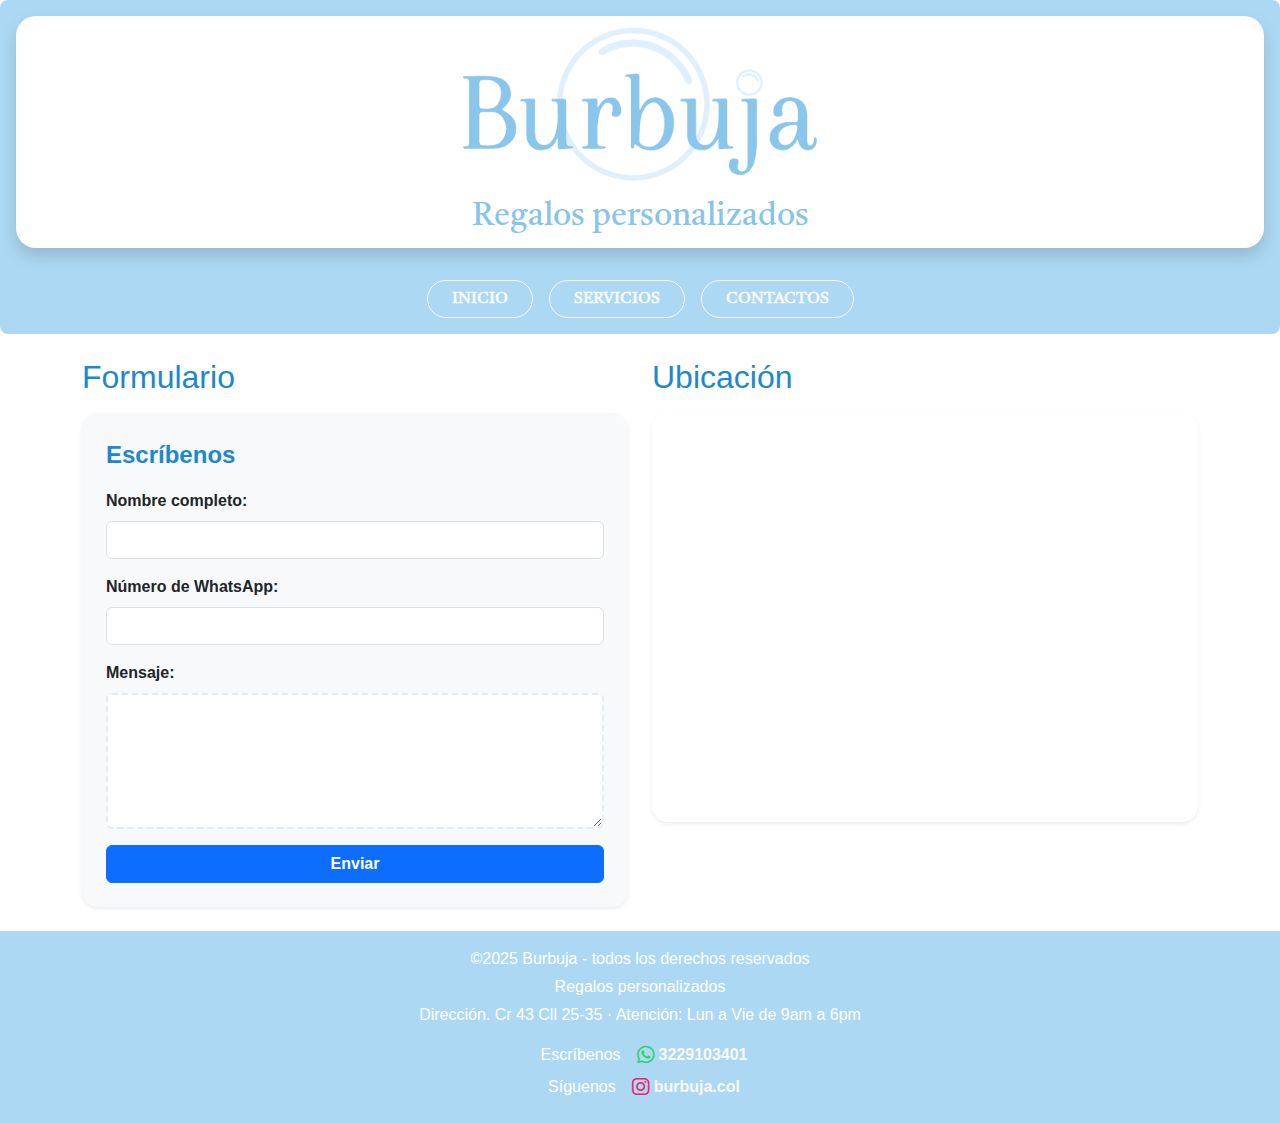
<file: assets/page/contactos.html>
<!DOCTYPE html>
<html lang="es">
<head>
  <meta charset="UTF-8" />
  <meta name="viewport" content="width=device-width, initial-scale=1.0" />
  <meta name="description" content="Accesorios personalizados: relicarios y regalos con significado, con envío a toda Colombia y detalles que llegan al corazón." />
  <meta name="author" content="Brayan Henao" />
  <meta name="robots" content="index, follow" />

 
  <meta property="og:title" content="Burbuja" />
  <meta property="og:description" content="Accesorios personalizados: relicarios y regalos con significado, con envío a toda Colombia y detalles que llegan al corazón." />
  <meta property="og:type" content="website" />
  <meta property="og:url" content="https://usuario.github.io/tu-repo/assets/page/contactos.html" />
  <meta property="og:image" content="https://usuario.github.io/tu-repo/assets/image/logo.png" />

  <title>Burbuja.col - Contacto</title>


  <link rel="shortcut icon" href="../../favicon.ico" type="image/x-icon" />


  <link rel="prev" href="./servicios.html" />
  <link rel="next" href="../../index.html" />
  <link rel="canonical" href="https://usuario.github.io/tu-repo/assets/page/contactos.html" />

  <link rel="preload" href="../font/castoro-v19-latin-regular.woff2" as="font" type="font/woff2" crossorigin />
  <link rel="stylesheet" href="https://cdnjs.cloudflare.com/ajax/libs/font-awesome/6.5.0/css/all.min.css" />


  <link href="https://cdn.jsdelivr.net/npm/bootstrap@5.3.3/dist/css/bootstrap.min.css" rel="stylesheet" />

  <link rel="stylesheet" href="../css/main.css" />
</head>

<body class="bg-white text-dark fw-normal" style="font-family: Arial, sans-serif;">

<header class="bg-primary text-white text-center p-3 rounded-3">
  <div class="bg-white p-1 text-center shadow" style="border-radius: 20px;">
    <img src="../image/logo.png" alt="logo Burbuja.co" class="img-fluid mb-2" style="max-height: 170px;">
    <h1 class="fs-2 fw-normal" style="font-family: 'Castoro', serif; color: #87c4eb; transition: color 0.3s;">
      Regalos personalizados
    </h1>
  </div>

  <div class="pt-3">
    <nav aria-label="Navegación principal" class="pt-3" style="font-family:'Castoro';">
      <ul class="nav justify-content-center gap-3">
        <li class="nav-item">
          <a class="btn btn-outline-light rounded-pill fw-semibold px-4" href="../../index.html">INICIO</a>
        </li>
        <li class="nav-item">
          <a class="btn btn-outline-light rounded-pill fw-semibold px-4" href="./servicios.html">SERVICIOS</a>
        </li>
        <li class="nav-item">
          <a class="btn btn-outline-light rounded-pill fw-semibold px-4" href="./contactos.html" aria-label="page">CONTACTOS</a>
        </li>
      </ul>
    </nav>
  </div>
</header>

<main class="container my-4">
  <div class="row g-4 align-items-start">

    <section class="col-md-6">
      <h2 class="text-primary-dark mb-3">Formulario</h2>

      <form action="#" method="post" class="bg-light p-4 rounded-4 shadow-sm" novalidate>
        <fieldset>
          <legend class="text-primary-dark fw-bold mb-3">Escríbenos</legend>

          <div class="mb-3">
            <label for="nombre" class="form-label fw-semibold">Nombre completo:</label>
            <input type="text" id="nombre" name="nombre" class="form-control" required>
          </div>

          <div class="mb-3">
            <label for="whatsapp" class="form-label fw-semibold">Número de WhatsApp:</label>
            <input type="tel" id="whatsapp" name="whatsapp" class="form-control" inputmode="tel" required>
          </div>

          <div class="mb-3">
            <label for="mensaje" class="form-label fw-semibold">Mensaje:</label>
            <textarea name="mensaje" id="mensaje" rows="5" class="form-control" required></textarea>
          </div>

          <div class="d-grid">
            <button type="submit" class="btn btn-primary fw-semibold">Enviar</button>
          </div>
        </fieldset>
      </form>
    </section>

    <section class="col-md-6">
      <h2 class="text-primary-dark mb-3">Ubicación</h2>

      <div class="ratio ratio-4x3 shadow-sm rounded-4 overflow-hidden">
        <iframe
          src="https://www.google.com/maps/embed?pb=!1m18!1m12!1m3!1d1667.331689494729!2d-75.55107406398562!3d6.315451245497987!2m3!1f0!2f0!3f0!3m2!1i1024!2i768!4f13.1!3m3!1m2!1s0x8e442f14a1e6324d%3A0xd24b2e5f0ad032e6!2sConjunto%20residencial%20Madera%20Natural!5e0!3m2!1ses-419!2sco!4v1758727028295!5m2!1ses-419!2sco"
          style="border:0;" allowfullscreen loading="lazy"
          referrerpolicy="no-referrer-when-downgrade">
        </iframe>
      </div>
    </section>
  </div>
</main>

<footer class="bg-primary text-white text-center py-3 mt-4">
  <div class="container">
    <div class="footer-info mb-2">
      <p class="mb-1">&copy;2025 Burbuja - todos los derechos reservados</p>
      <p class="mb-1">Regalos personalizados</p>
      <p class="mb-0">
        <address id="direccion" class="mb-0">Dirección. Cr 43 Cll 25-35</address>
      </p>
    </div>

    <div class="footer-contactos d-flex justify-content-center align-items-center gap-2 my-2">
      <p class="mb-0"><address class="mb-0">Escríbenos</address></p>
      <a href="https://wa.me/573229103401" target="_blank"
         class="link-light fw-bold text-decoration-none d-inline-flex align-items-center gap-1"
         title="Escríbenos por WhatsApp">
        <i class="fa-brands fa-whatsapp fs-5"></i> 3229103401
      </a>
    </div>

    <div class="footer-redes d-flex justify-content-center align-items-center gap-2 my-2">
      <p class="mb-0"><address class="mb-0">Síguenos</address></p>
      <a href="https://www.instagram.com/burbuja.col/" target="_blank"
         class="link-light fw-bold text-decoration-none d-inline-flex align-items-center gap-1"
         title="Instagram burbuja.col">
        <i class="fa-brands fa-instagram fs-5"></i> burbuja.col
      </a>
    </div>
  </div>
</footer>


<script src="https://cdn.jsdelivr.net/npm/bootstrap@5.3.3/dist/js/bootstrap.bundle.min.js"></script>

<script>

  const direccion = document.getElementById('direccion');
  if (direccion) {
    direccion.style.setProperty('color', 'white', 'important');
    if (!direccion.innerText.includes('Atención:')) {
      direccion.innerText += ' · Atención: Lun a Vie de 9am a 6pm';
    }
  }

 
  function validar() {
    const nombre   = document.getElementById("nombre").value.trim();
    const whatsapp = document.getElementById("whatsapp").value.trim();
    const mensaje  = document.getElementById("mensaje").value.trim();

    if (!nombre) {
      alert("El campo nombre está vacío");
    } else if (!whatsapp) {
      alert("El campo número de WhatsApp está vacío");
    } else if (!mensaje) {
      alert("El campo mensaje está vacío");
    } else {
      alert("Hola " + nombre + ", tu mensaje fue enviado correctamente");
    }
  }

  document.querySelector("form button")?.addEventListener("click", function (event) {
    event.preventDefault();
    validar();
  });
</script>

</body>
</html>
</file>
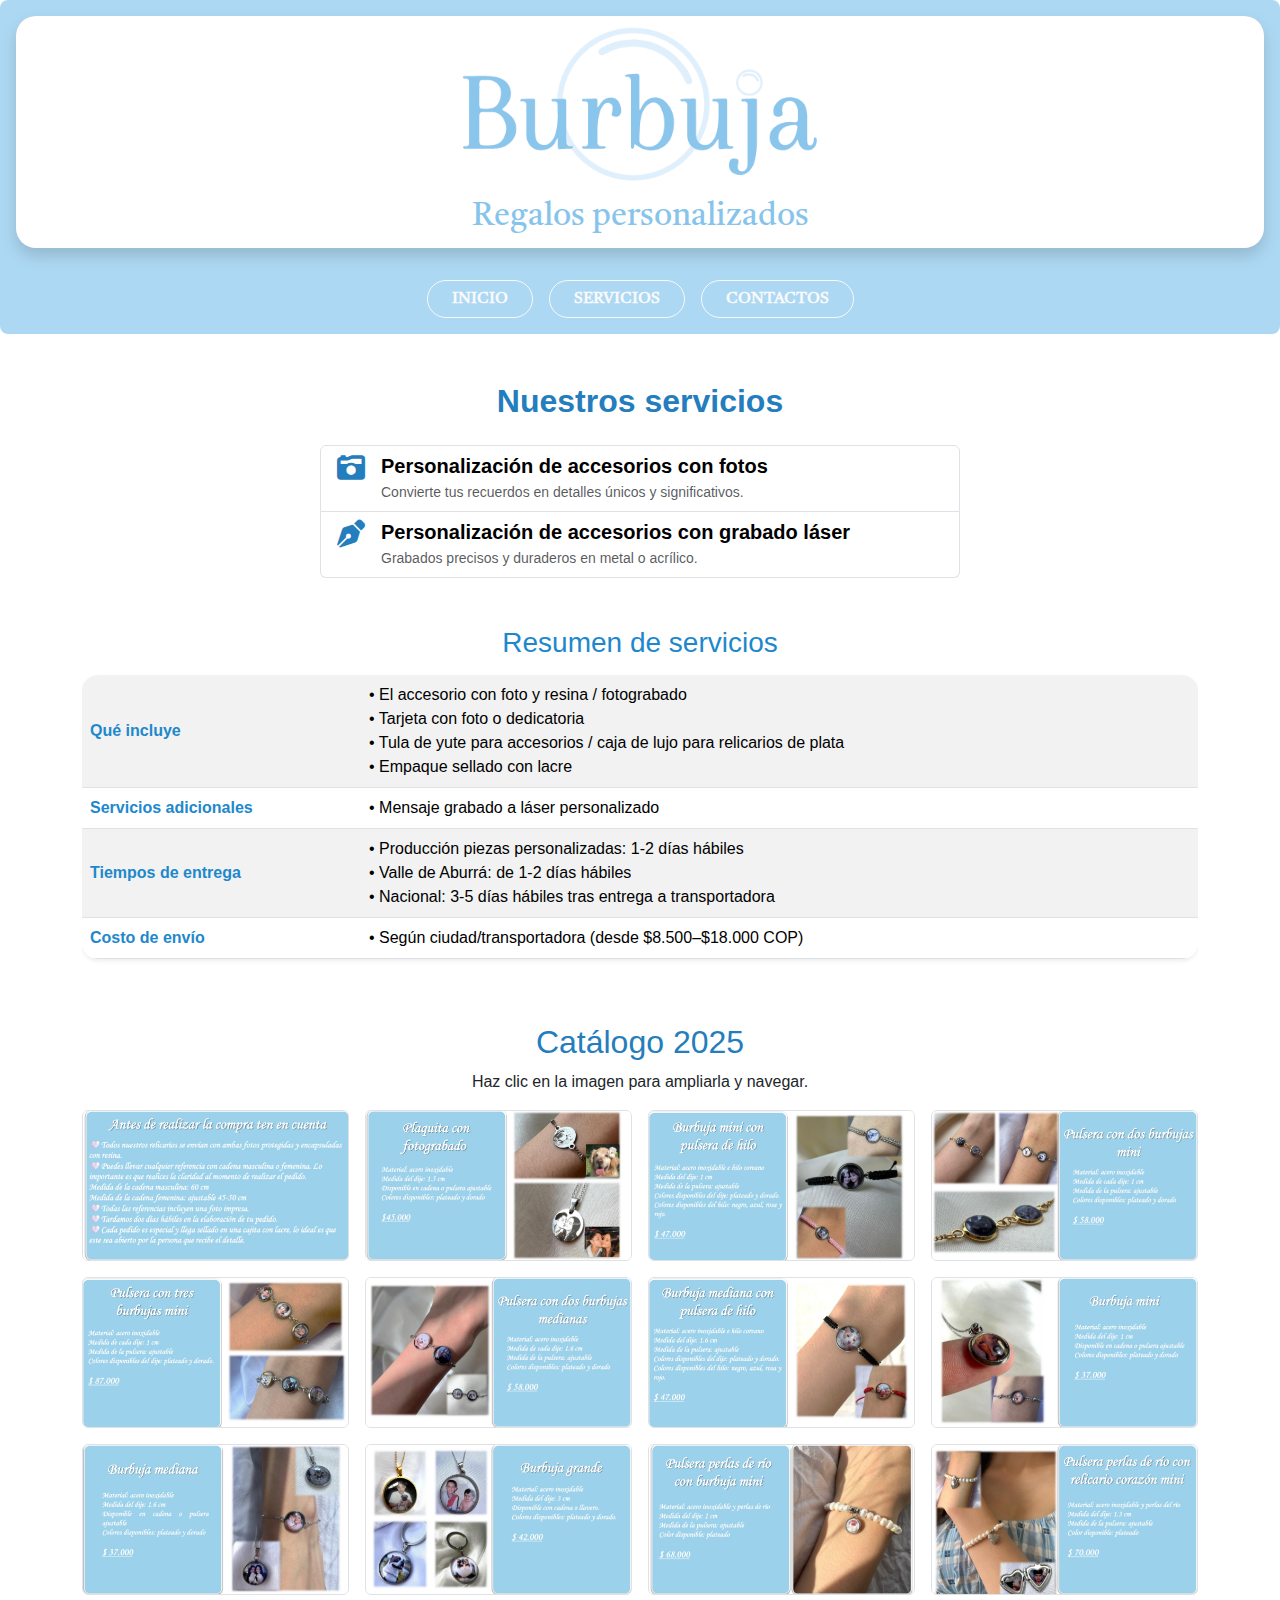
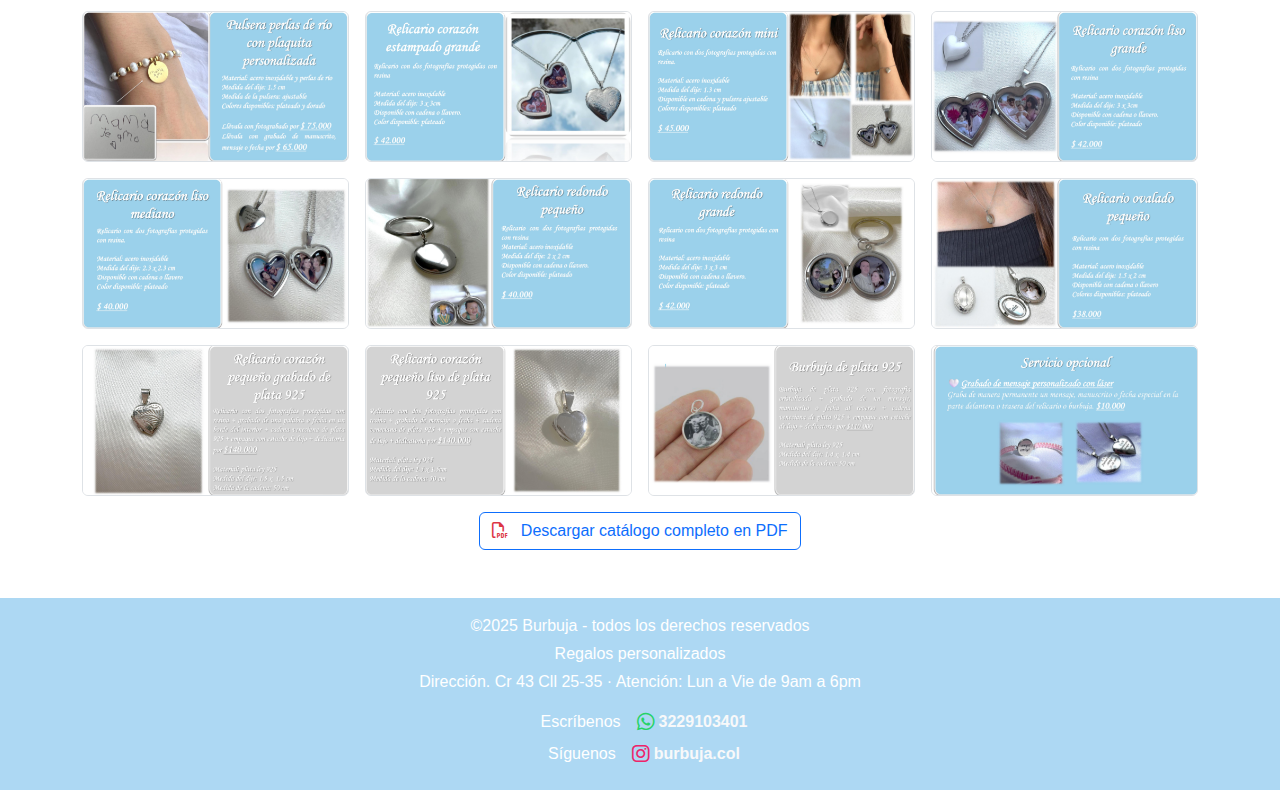
<file: assets/page/servicios.html>
<!DOCTYPE html>
<html lang="es">
<head>
  <meta charset="UTF-8" />
  <meta name="viewport" content="width=device-width, initial-scale=1.0" />
  <meta name="description" content="Accesorios personalizados: relicarios y regalos con significado, con envío a toda Colombia y detalles que llegan al corazón." />
  <meta name="author" content="Brayan Henao" />
  <meta name="robots" content="index, follow" />

  
  <meta property="og:title" content="Burbuja" />
  <meta property="og:description" content="Accesorios personalizados: relicarios y regalos con significado, con envío a toda Colombia y detalles que llegan al corazón." />
  <meta property="og:type" content="website" />
  <meta property="og:url" content="https://usuario.github.io/tu-repo/assets/page/servicios.html" />
  <meta property="og:image" content="https://usuario.github.io/tu-repo/assets/image/logo.png" />

  <title>Burbuja.col - servicios</title>

 
  <link rel="shortcut icon" href="../../favicon.ico" type="image/x-icon" />
  <link rel="next" href="./contactos.html" />
  <link rel="prev" href="../../index.html" />
  <link rel="canonical" href="https://usuario.github.io/tu-repo/assets/page/servicios.html" />

  
  <link rel="preload" href="../font/castoro-v19-latin-regular.woff2" as="font" type="font/woff2" crossorigin />


  <link rel="stylesheet" href="https://cdnjs.cloudflare.com/ajax/libs/font-awesome/6.5.0/css/all.min.css" />
  <link href="https://cdn.jsdelivr.net/npm/bootstrap@5.3.3/dist/css/bootstrap.min.css" rel="stylesheet" />


  <link rel="stylesheet" href="../css/main.css" />
</head>

<body class="bg-white text-dark fw-normal" style="font-family: Arial, sans-serif;">
<header class="bg-primary text-white text-center p-3 rounded-3">
  <div class="bg-white p-1 text-center shadow" style="border-radius: 20px;">
    <img src="../image/logo.png" alt="logo Burbuja.co" class="img-fluid mb-2" style="max-height: 170px;">
    <h1 class="fs-2 fw-normal" style="font-family: 'Castoro', serif; color: #87c4eb; transition: color 0.3s;">
      Regalos personalizados
    </h1>
  </div>

  <div class="pt-3">
    <nav aria-label="Navegación principal" class="pt-3" style="font-family:'Castoro';">
      <ul class="nav justify-content-center gap-3">
        <li class="nav-item">
          <a class="btn btn-outline-light rounded-pill fw-semibold px-4" href="../../">INICIO</a>
        </li>
        <li class="nav-item">
          <a class="btn btn-outline-light rounded-pill fw-semibold px-4" href="./servicios.html" aria-label="page">SERVICIOS</a>
        </li>
        <li class="nav-item">
          <a class="btn btn-outline-light rounded-pill fw-semibold px-4" href="./contactos.html">CONTACTOS</a>
        </li>
      </ul>
    </nav>
  </div>
</header>

<main id="content">
  <section class="my-5">
    <h2 class="text-primary text-center fw-bold mb-4">Nuestros servicios</h2>

    <ol class="list-group list-group-numbered col-12 col-md-8 col-lg-6 mx-auto svc-list">
      <li class="list-group-item">
        <div class="d-flex align-items-start gap-3">
          <i class="fa-solid fa-camera-retro fs-3 text-primary"></i>
          <div>
            <h5 class="fw-semibold mb-1">Personalización de accesorios con fotos</h5>
            <p class="mb-0 text-muted small">Convierte tus recuerdos en detalles únicos y significativos.</p>
          </div>
        </div>
      </li>

      <li class="list-group-item">
        <div class="d-flex align-items-start gap-3">
          <i class="fa-solid fa-pen-nib fs-3 text-primary"></i>
          <div>
            <h5 class="fw-semibold mb-1">Personalización de accesorios con grabado láser</h5>
            <p class="mb-0 text-muted small">Grabados precisos y duraderos en metal o acrílico.</p>
          </div>
        </div>
      </li>
    </ol>
  </section>

  <style>
    .list-group-numbered > .list-group-item::before { display: none !important; }
    section.my-5 > h2 { color: #247dbc !important; }
    .svc-list i.fa-solid { color: #247dbc !important; }
  </style>

  <section id="tabla-servicios" class="container my-4">
    <h3 class="text-primary-dark text-center mb-3">Resumen de servicios</h3>

    <div class="table-responsive">
      <table class="table table-striped align-middle shadow-sm rounded-4 overflow-hidden">
        <tbody>
          <tr>
            <th scope="row" class="text-primary-dark w-25">Qué incluye</th>
            <td>
              • El accesorio con foto y resina / fotograbado<br>
              • Tarjeta con foto o dedicatoria<br>
              • Tula de yute para accesorios / caja de lujo para relicarios de plata<br>
              • Empaque sellado con lacre
            </td>
          </tr>
          <tr>
            <th scope="row" class="text-primary-dark w-25">Servicios adicionales</th>
            <td>• Mensaje grabado a láser personalizado</td>
          </tr>
          <tr>
            <th scope="row" class="text-primary-dark w-25">Tiempos de entrega</th>
            <td>
              • Producción piezas personalizadas: 1-2 días hábiles<br>
              • Valle de Aburrá: de 1-2 días hábiles <br>
              • Nacional: 3-5 días hábiles tras entrega a transportadora
            </td>
          </tr>
          <tr>
            <th scope="row" class="text-primary-dark w-25">Costo de envío</th>
            <td>• Según ciudad/transportadora (desde $8.500–$18.000 COP)</td>
          </tr>
        </tbody>
      </table>
    </div>
  </section>

  <section id="catalogo" class="container my-5">
    <h2 class="text-primary-dark text-center">Catálogo 2025</h2>
    <p class="text-center">Haz clic en la imagen para ampliarla y navegar.</p>

    <div class="row g-3">
     
      <div class="col-6 col-md-4 col-lg-3">
        <a href="#" class="d-block border rounded overflow-hidden"
           data-bs-toggle="modal" data-bs-target="#catalogoModal" data-bs-slide-to="0"
           aria-label="Ver catálogo página 1">
          <img src="../catalog/Catalogo_page-0002.jpg" class="img-fluid" alt="Catálogo Burbuja – página 1" loading="lazy">
        </a>
      </div>

      <div class="col-6 col-md-4 col-lg-3">
        <a href="#" class="d-block border rounded overflow-hidden"
           data-bs-toggle="modal" data-bs-target="#catalogoModal" data-bs-slide-to="1"
           aria-label="Ver catálogo página 2">
          <img src="../catalog/Catalogo_page-0003.jpg" class="img-fluid" alt="Catálogo Burbuja – página 2" loading="lazy">
        </a>
      </div>

      <div class="col-6 col-md-4 col-lg-3">
        <a href="#" class="d-block border rounded overflow-hidden"
           data-bs-toggle="modal" data-bs-target="#catalogoModal" data-bs-slide-to="2"
           aria-label="Ver catálogo página 3">
          <img src="../catalog/Catalogo_page-0004.jpg" class="img-fluid" alt="Catálogo Burbuja – página 3" loading="lazy">
        </a>
      </div>

      <div class="col-6 col-md-4 col-lg-3">
        <a href="#" class="d-block border rounded overflow-hidden"
           data-bs-toggle="modal" data-bs-target="#catalogoModal" data-bs-slide-to="3"
           aria-label="Ver catálogo página 4">
          <img src="../catalog/Catalogo_page-0005.jpg" class="img-fluid" alt="Catálogo Burbuja – página 4" loading="lazy">
        </a>
      </div>

    
      <div class="col-6 col-md-4 col-lg-3">
        <a href="#" class="d-block border rounded overflow-hidden"
           data-bs-toggle="modal" data-bs-target="#catalogoModal" data-bs-slide-to="4"
           aria-label="Ver catálogo página 5">
          <img src="../catalog/Catalogo_page-0006.jpg" class="img-fluid" alt="Catálogo Burbuja – página 5" loading="lazy">
        </a>
      </div>

      <div class="col-6 col-md-4 col-lg-3">
        <a href="#" class="d-block border rounded overflow-hidden"
           data-bs-toggle="modal" data-bs-target="#catalogoModal" data-bs-slide-to="5"
           aria-label="Ver catálogo página 6">
          <img src="../catalog/Catalogo_page-0007.jpg" class="img-fluid" alt="Catálogo Burbuja – página 6" loading="lazy">
        </a>
      </div>

      <div class="col-6 col-md-4 col-lg-3">
        <a href="#" class="d-block border rounded overflow-hidden"
           data-bs-toggle="modal" data-bs-target="#catalogoModal" data-bs-slide-to="6"
           aria-label="Ver catálogo página 7">
          <img src="../catalog/Catalogo_page-0008.jpg" class="img-fluid" alt="Catálogo Burbuja – página 7" loading="lazy">
        </a>
      </div>

      <div class="col-6 col-md-4 col-lg-3">
        <a href="#" class="d-block border rounded overflow-hidden"
           data-bs-toggle="modal" data-bs-target="#catalogoModal" data-bs-slide-to="7"
           aria-label="Ver catálogo página 8">
          <img src="../catalog/Catalogo_page-0009.jpg" class="img-fluid" alt="Catálogo Burbuja – página 8" loading="lazy">
        </a>
      </div>

      <div class="col-6 col-md-4 col-lg-3">
        <a href="#" class="d-block border rounded overflow-hidden"
           data-bs-toggle="modal" data-bs-target="#catalogoModal" data-bs-slide-to="8"
           aria-label="Ver catálogo página 9">
          <img src="../catalog/Catalogo_page-0010.jpg" class="img-fluid" alt="Catálogo Burbuja – página 9" loading="lazy">
        </a>
      </div>

      <div class="col-6 col-md-4 col-lg-3">
        <a href="#" class="d-block border rounded overflow-hidden"
           data-bs-toggle="modal" data-bs-target="#catalogoModal" data-bs-slide-to="9"
           aria-label="Ver catálogo página 10">
          <img src="../catalog/Catalogo_page-0011.jpg" class="img-fluid" alt="Catálogo Burbuja – página 10" loading="lazy">
        </a>
      </div>

      <div class="col-6 col-md-4 col-lg-3">
        <a href="#" class="d-block border rounded overflow-hidden"
           data-bs-toggle="modal" data-bs-target="#catalogoModal" data-bs-slide-to="10"
           aria-label="Ver catálogo página 11">
          <img src="../catalog/Catalogo_page-0012.jpg" class="img-fluid" alt="Catálogo Burbuja – página 11" loading="lazy">
        </a>
      </div>

      <div class="col-6 col-md-4 col-lg-3">
        <a href="#" class="d-block border rounded overflow-hidden"
           data-bs-toggle="modal" data-bs-target="#catalogoModal" data-bs-slide-to="11"
           aria-label="Ver catálogo página 12">
          <img src="../catalog/Catalogo_page-0013.jpg" class="img-fluid" alt="Catálogo Burbuja – página 12" loading="lazy">
        </a>
      </div>

      <div class="col-6 col-md-4 col-lg-3">
        <a href="#" class="d-block border rounded overflow-hidden"
           data-bs-toggle="modal" data-bs-target="#catalogoModal" data-bs-slide-to="12"
           aria-label="Ver catálogo página 13">
          <img src="../catalog/Catalogo_page-0014.jpg" class="img-fluid" alt="Catálogo Burbuja – página 13" loading="lazy">
        </a>
      </div>

      <div class="col-6 col-md-4 col-lg-3">
        <a href="#" class="d-block border rounded overflow-hidden"
           data-bs-toggle="modal" data-bs-target="#catalogoModal" data-bs-slide-to="13"
           aria-label="Ver catálogo página 14">
          <img src="../catalog/Catalogo_page-0015.jpg" class="img-fluid" alt="Catálogo Burbuja – página 14" loading="lazy">
        </a>
      </div>

      <div class="col-6 col-md-4 col-lg-3">
        <a href="#" class="d-block border rounded overflow-hidden"
           data-bs-toggle="modal" data-bs-target="#catalogoModal" data-bs-slide-to="14"
           aria-label="Ver catálogo página 15">
          <img src="../catalog/Catalogo_page-0016.jpg" class="img-fluid" alt="Catálogo Burbuja – página 15" loading="lazy">
        </a>
      </div>

      <div class="col-6 col-md-4 col-lg-3">
        <a href="#" class="d-block border rounded overflow-hidden"
           data-bs-toggle="modal" data-bs-target="#catalogoModal" data-bs-slide-to="15"
           aria-label="Ver catálogo página 16">
          <img src="../catalog/Catalogo_page-0017.jpg" class="img-fluid" alt="Catálogo Burbuja – página 16" loading="lazy">
        </a>
      </div>

      <div class="col-6 col-md-4 col-lg-3">
        <a href="#" class="d-block border rounded overflow-hidden"
           data-bs-toggle="modal" data-bs-target="#catalogoModal" data-bs-slide-to="16"
           aria-label="Ver catálogo página 17">
          <img src="../catalog/Catalogo_page-0018.jpg" class="img-fluid" alt="Catálogo Burbuja – página 17" loading="lazy">
        </a>
      </div>

      <div class="col-6 col-md-4 col-lg-3">
        <a href="#" class="d-block border rounded overflow-hidden"
           data-bs-toggle="modal" data-bs-target="#catalogoModal" data-bs-slide-to="17"
           aria-label="Ver catálogo página 18">
          <img src="../catalog/Catalogo_page-0019.jpg" class="img-fluid" alt="Catálogo Burbuja – página 18" loading="lazy">
        </a>
      </div>

      <div class="col-6 col-md-4 col-lg-3">
        <a href="#" class="d-block border rounded overflow-hidden"
           data-bs-toggle="modal" data-bs-target="#catalogoModal" data-bs-slide-to="18"
           aria-label="Ver catálogo página 19">
          <img src="../catalog/Catalogo_page-0020.jpg" class="img-fluid" alt="Catálogo Burbuja – página 19" loading="lazy">
        </a>
      </div>

      <div class="col-6 col-md-4 col-lg-3">
        <a href="#" class="d-block border rounded overflow-hidden"
           data-bs-toggle="modal" data-bs-target="#catalogoModal" data-bs-slide-to="19"
           aria-label="Ver catálogo página 20">
          <img src="../catalog/Catalogo_page-0021.jpg" class="img-fluid" alt="Catálogo Burbuja – página 20" loading="lazy">
        </a>
      </div>

      <div class="col-6 col-md-4 col-lg-3">
        <a href="#" class="d-block border rounded overflow-hidden"
           data-bs-toggle="modal" data-bs-target="#catalogoModal" data-bs-slide-to="20"
           aria-label="Ver catálogo página 21">
          <img src="../catalog/Catalogo_page-0022.jpg" class="img-fluid" alt="Catálogo Burbuja – página 21" loading="lazy">
        </a>
      </div>

      <div class="col-6 col-md-4 col-lg-3">
        <a href="#" class="d-block border rounded overflow-hidden"
           data-bs-toggle="modal" data-bs-target="#catalogoModal" data-bs-slide-to="21"
           aria-label="Ver catálogo página 22">
          <img src="../catalog/Catalogo_page-0023.jpg" class="img-fluid" alt="Catálogo Burbuja – página 22" loading="lazy">
        </a>
      </div>

      <div class="col-6 col-md-4 col-lg-3">
        <a href="#" class="d-block border rounded overflow-hidden"
           data-bs-toggle="modal" data-bs-target="#catalogoModal" data-bs-slide-to="22"
           aria-label="Ver catálogo página 23">
          <img src="../catalog/Catalogo_page-0024.jpg" class="img-fluid" alt="Catálogo Burbuja – página 23" loading="lazy">
        </a>
      </div>

      <div class="col-6 col-md-4 col-lg-3">
        <a href="#" class="d-block border rounded overflow-hidden"
           data-bs-toggle="modal" data-bs-target="#catalogoModal" data-bs-slide-to="23"
           aria-label="Ver catálogo página 24">
          <img src="../catalog/Catalogo_page-0025.jpg" class="img-fluid" alt="Catálogo Burbuja – página 24" loading="lazy">
        </a>
      </div>
    </div>

    <p class="text-center mt-3">
  <a href="../pdf/Catalogo.pdf"
     download="Catalogo-Burbuja.pdf"
     class="btn btn-outline-primary"
     target="_blank" rel="noopener">
    <i class="fa-regular fa-file-pdf me-2 text-danger"></i>
    Descargar catálogo completo en PDF
  </a>
</p>
  </section>


  <div class="modal fade" id="catalogoModal" tabindex="-1" aria-hidden="true">
    <div class="modal-dialog modal-xl modal-dialog-centered">
      <div class="modal-content bg-black">
        <div class="modal-body p-0">
          <div id="catalogoModalCarousel" class="carousel slide" data-bs-interval="false">
            <div class="carousel-inner">
              <div class="carousel-item active">
                <img src="../catalog/Catalogo_page-0002.jpg" class="d-block w-100" alt="Catálogo Burbuja – página 1">
              </div>
              <div class="carousel-item">
                <img src="../catalog/Catalogo_page-0003.jpg" class="d-block w-100" alt="Catálogo Burbuja – página 2">
              </div>
              <div class="carousel-item">
                <img src="../catalog/Catalogo_page-0004.jpg" class="d-block w-100" alt="Catálogo Burbuja – página 3">
              </div>
              <div class="carousel-item">
                <img src="../catalog/Catalogo_page-0005.jpg" class="d-block w-100" alt="Catálogo Burbuja – página 4">
              </div>

     
              <div class="carousel-item">
                <img src="../catalog/Catalogo_page-0006.jpg" class="d-block w-100" alt="Catálogo Burbuja – página 5">
              </div>
              <div class="carousel-item">
                <img src="../catalog/Catalogo_page-0007.jpg" class="d-block w-100" alt="Catálogo Burbuja – página 6">
              </div>
              <div class="carousel-item">
                <img src="../catalog/Catalogo_page-0008.jpg" class="d-block w-100" alt="Catálogo Burbuja – página 7">
              </div>
              <div class="carousel-item">
                <img src="../catalog/Catalogo_page-0009.jpg" class="d-block w-100" alt="Catálogo Burbuja – página 8">
              </div>
              <div class="carousel-item">
                <img src="../catalog/Catalogo_page-0010.jpg" class="d-block w-100" alt="Catálogo Burbuja – página 9">
              </div>
              <div class="carousel-item">
                <img src="../catalog/Catalogo_page-0011.jpg" class="d-block w-100" alt="Catálogo Burbuja – página 10">
              </div>
              <div class="carousel-item">
                <img src="../catalog/Catalogo_page-0012.jpg" class="d-block w-100" alt="Catálogo Burbuja – página 11">
              </div>
              <div class="carousel-item">
                <img src="../catalog/Catalogo_page-0013.jpg" class="d-block w-100" alt="Catálogo Burbuja – página 12">
              </div>
              <div class="carousel-item">
                <img src="../catalog/Catalogo_page-0014.jpg" class="d-block w-100" alt="Catálogo Burbuja – página 13">
              </div>
              <div class="carousel-item">
                <img src="../catalog/Catalogo_page-0015.jpg" class="d-block w-100" alt="Catálogo Burbuja – página 14">
              </div>
              <div class="carousel-item">
                <img src="../catalog/Catalogo_page-0016.jpg" class="d-block w-100" alt="Catálogo Burbuja – página 15">
              </div>
              <div class="carousel-item">
                <img src="../catalog/Catalogo_page-0017.jpg" class="d-block w-100" alt="Catálogo Burbuja – página 16">
              </div>
              <div class="carousel-item">
                <img src="../catalog/Catalogo_page-0018.jpg" class="d-block w-100" alt="Catálogo Burbuja – página 17">
              </div>
              <div class="carousel-item">
                <img src="../catalog/Catalogo_page-0019.jpg" class="d-block w-100" alt="Catálogo Burbuja – página 18">
              </div>
              <div class="carousel-item">
                <img src="../catalog/Catalogo_page-0020.jpg" class="d-block w-100" alt="Catálogo Burbuja – página 19">
              </div>
              <div class="carousel-item">
                <img src="../catalog/Catalogo_page-0021.jpg" class="d-block w-100" alt="Catálogo Burbuja – página 20">
              </div>
              <div class="carousel-item">
                <img src="../catalog/Catalogo_page-0022.jpg" class="d-block w-100" alt="Catálogo Burbuja – página 21">
              </div>
              <div class="carousel-item">
                <img src="../catalog/Catalogo_page-0023.jpg" class="d-block w-100" alt="Catálogo Burbuja – página 22">
              </div>
              <div class="carousel-item">
                <img src="../catalog/Catalogo_page-0024.jpg" class="d-block w-100" alt="Catálogo Burbuja – página 23">
              </div>
              <div class="carousel-item">
                <img src="../catalog/Catalogo_page-0025.jpg" class="d-block w-100" alt="Catálogo Burbuja – página 24">
              </div>
            </div>

            <button class="carousel-control-prev" type="button" data-bs-target="#catalogoModalCarousel" data-bs-slide="prev" aria-label="Anterior">
              <span class="carousel-control-prev-icon"></span>
            </button>
            <button class="carousel-control-next" type="button" data-bs-target="#catalogoModalCarousel" data-bs-slide="next" aria-label="Siguiente">
              <span class="carousel-control-next-icon"></span>
            </button>
          </div>
        </div>

        <div class="modal-footer justify-content-between">
          <button class="btn btn-light" data-bs-dismiss="modal">Cerrar</button>
          <small class="text-white-50">Desliza para navegar</small>
        </div>
      </div>
    </div>
  </div>
</main>

<footer class="bg-primary text-white text-center py-3 mt-4">
  <div class="container">
    <div class="footer-info mb-2">
      <p class="mb-1">&copy;2025 Burbuja - todos los derechos reservados</p>
      <p class="mb-1">Regalos personalizados</p>
      <p class="mb-0">
        <address id="direccion" class="mb-0">Dirección. Cr 43 Cll 25-35</address>
      </p>
    </div>

    <div class="footer-contactos d-flex justify-content-center align-items-center gap-2 my-2">
      <p class="mb-0"><address class="mb-0">Escríbenos</address></p>
      <a href="https://wa.me/573229103401" target="_blank"
         class="link-light fw-bold text-decoration-none d-inline-flex align-items-center gap-1"
         title="Escríbenos por WhatsApp">
        <i class="fa-brands fa-whatsapp fs-5"></i> 3229103401
      </a>
    </div>

    <div class="footer-redes d-flex justify-content-center align-items-center gap-2 my-2">
      <p class="mb-0"><address class="mb-0">Síguenos</address></p>
      <a href="https://www.instagram.com/burbuja.col/" target="_blank"
         class="link-light fw-bold text-decoration-none d-inline-flex align-items-center gap-1"
         title="Instagram burbuja.col">
        <i class="fa-brands fa-instagram fs-5"></i> burbuja.col
      </a>
    </div>
  </div>
</footer>


<script src="https://cdn.jsdelivr.net/npm/bootstrap@5.3.3/dist/js/bootstrap.bundle.min.js"></script>

<script>

  const catalogoModal = document.getElementById('catalogoModal');
  if (catalogoModal) {
    catalogoModal.addEventListener('show.bs.modal', event => {
      const index = event.relatedTarget?.getAttribute('data-bs-slide-to') || 0;
      const carousel = bootstrap.Carousel.getOrCreateInstance(document.getElementById('catalogoModalCarousel'));
      carousel.to(parseInt(index, 10));
    });
  }

  
  const direccion = document.getElementById('direccion');
  if (direccion) {
    direccion.style.setProperty('color', 'white', 'important');
    direccion.innerText += ' · Atención: Lun a Vie de 9am a 6pm';
  }


  const items = document.getElementsByClassName("list-group-item");
  for (let i = 0; i < items.length; i++) {
    items[i].style.color = "black";
    
  }
</script>
</body>
</html>
</file>
<file: assets/css/main.css>
@font-face {
    font-family: 'Castoro';
    src: url('/assets/font/castoro-v19-latin-regular.woff2') format('woff2');
    font-weight: 400;
    font-style: normal;
    font-display: swap;
}

:root {
  --bs-primary: #add8f3 !important;       
  --bs-primary-rgb: 173, 216, 243 !important;
}

.logo-container {
  background-color: white;
   padding: 20px;
  border-radius: 20px;}



.nav-link:hover {
  color: #247dbc !important; 
}




.footer-contactos .fa-whatsapp {
  color: #25D366; 
}

.footer-redes .fa-instagram {
  color: #ed246a; 
}


footer .footer-contactos a:hover,
footer .footer-redes a:hover {
  color: #247dbc !important;
  text-decoration: none !important;
}

form fieldset {
  border: none;
}

textarea[required] {
  border: 2px dashed #e5ebee; 
}

.text-primary-dark {
  color: #1e88cc !important;
}



.text-primary-dark {
  color: #1e88cc !important;
}


.thumb-play { pointer-events: none; }
.thumb-play i{
  width: 72px; height: 72px;
  display: grid; place-items: center;
  border-radius: 50%;
  background: rgba(0,0,0,.50);
  color: #fff; font-size: 26px;
  transition: transform .15s ease, background-color .15s ease, opacity .2s ease;
  opacity: .95;
}
a:hover .thumb-play i{
  background: rgba(0,0,0,.35);
  transform: scale(1.05);
}
section ul.list-inline .badge {
  color: #000 !important; 
}
.btn-outline-light:hover {
  background-color: #fff !important;
  color: #4daae4 !important; 
  border-color: #fff !important;
}


#catalogo .d-block {
  overflow: hidden;
  border-radius: .75rem;
  transition: box-shadow .25s ease;
}
#catalogo .d-block img {
  display: block;
  transition: transform .25s ease;
  will-change: transform;
}
#catalogo .d-block:hover img {
  transform: scale(1.04);
}
#catalogo .d-block:hover {
  box-shadow: 0 8px 24px rgba(0,0,0,.12);
}


.list-group-numbered > .list-group-item::before {
  display: none !important;
}


section.my-5 > h2 { color: #247dbc !important; }
.svc-list i.fa-solid { color: #247dbc !important; }


.svc-list .list-group-item,
.svc-list .list-group-item * {
  color: inherit;
}

/* === LOGO HEADER === */
.logo-title {
  font-family: 'Castoro', serif;
  font-size: 1.8rem;
  font-weight: 600;
  color: #8ec4ec; /* tono azul suave del logo */
  line-height: 1.2;
}

.logo-subtitle {
  font-family: 'Castoro', serif;
  font-size: 1.1rem;
  color: #a7ccec;
  margin-top: -4px;
}

/* Ajuste visual del header */
.navbar {
  box-shadow: 0 2px 6px rgba(0,0,0,0.05);
}
</file>
